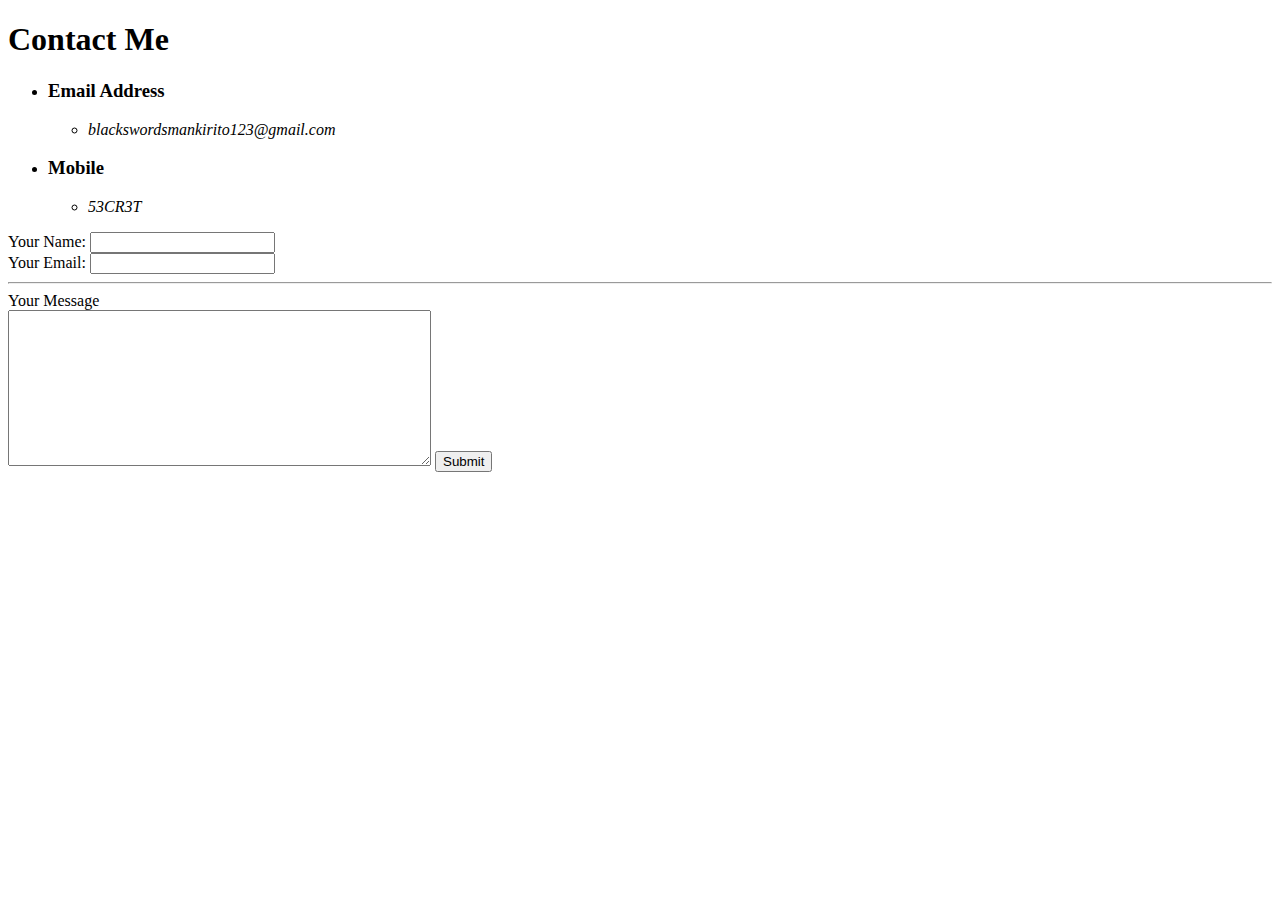
<file: contactme.html>
<!DOCTYPE html>
<html lang="en" dir="ltr">
  <head>
    <meta charset="utf-8">
    <title>Contact Me</title>
  </head>
  <body>
    <h1>Contact Me</h1>
    <ul>
      <li><h3>Email Address</h3></li>
      <ul>
        <li><i>blackswordsmankirito123@gmail.com</i></li>
      </ul>
      <li><h3>Mobile</h3></li>
      <ul>
        <li><i>53CR3T</i></li>
      </ul>
    </ul>
    <!-- Forms -->
    <!-- Mail Recipient, Encodying Type -->
    <form action="mailto:"blackswordsmankaos123@gmail.com"" method="post" enctype="text/plain">
      <label>Your Name: </label>
      <input type="text" name="Your Name: " value="">
      <br>
      <label>Your Email: </label>
      <input type="email" name="Email: " value="">
      <hr />
      <label>Your Message</label>
      <br>
      <textarea name="Your Message: " rows="10" cols="50"></textarea>
      <input type="submit" name="">
    </form>
  </body>
</html>
</file>
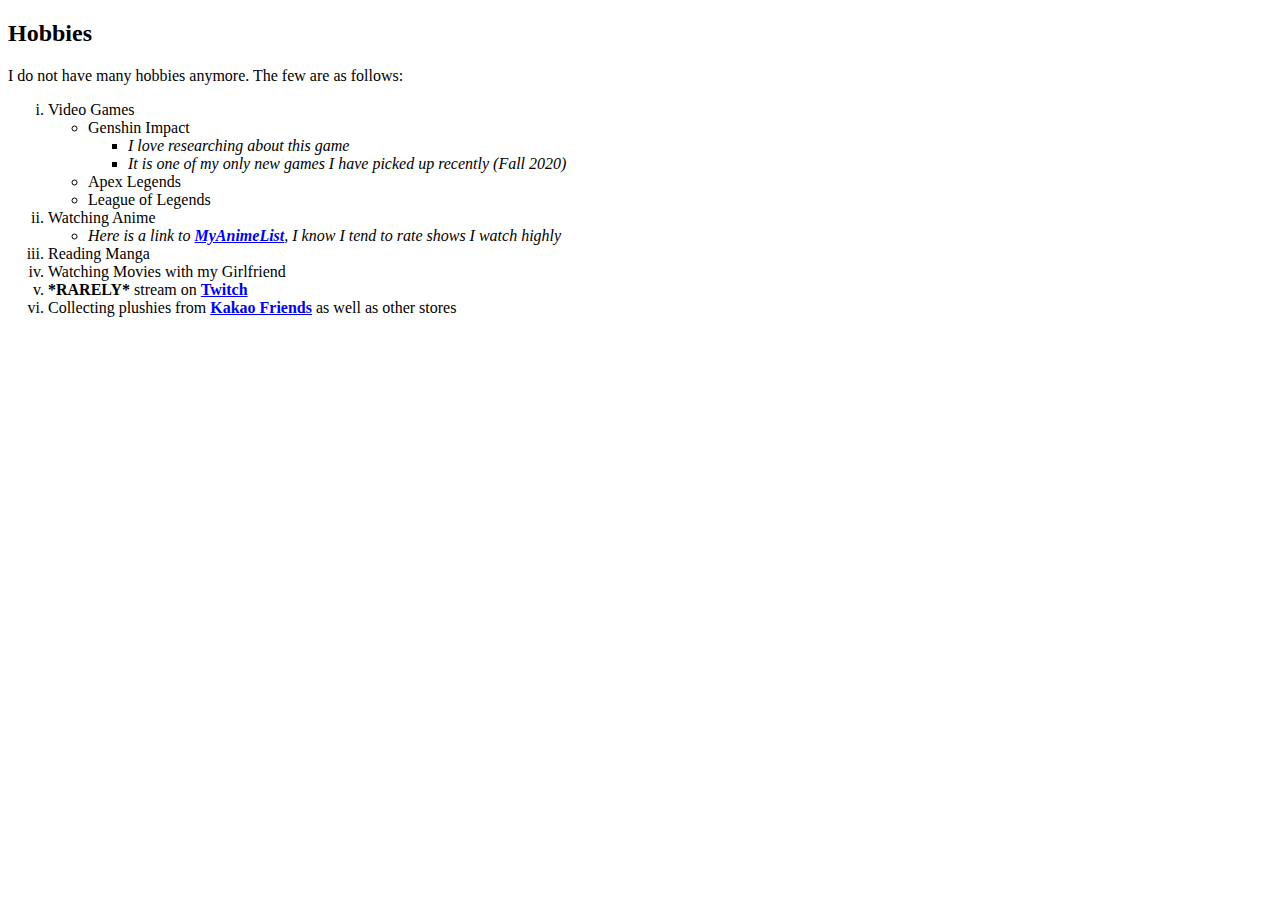
<file: hobbies.html>
<!DOCTYPE html>
<html lang="en" dir="ltr">
  <head>
    <meta charset="utf-8">
    <title>My Hobbies</title>
  </head>
  <body>
    <!-- My second list -->
        <h2>Hobbies</h2>
        <p>I do not have many hobbies anymore. The few are as follows:</p>
        <ol type="i">
          <li>Video Games</li>
            <ul>
              <li>Genshin Impact</li>
              <ul>
                <li><i>I love researching about this game</i></li>
                <li><i>It is one of my only new games I have picked up recently (Fall 2020)</i></li>
              </ul>
              <li>Apex Legends</li>
              <li>League of Legends</li>
            </ul>
          <li>Watching Anime</li>
            <ul>
              <li><i>Here is a link to <strong><a href="https://myanimelist.net/profile/Kaostanza-AoD">MyAnimeList</a></strong>, I know I
              tend to rate shows I watch highly</i></li>
            </ul>
          <li>Reading Manga</li>
          <li>Watching Movies with my Girlfriend</li>
          <li><strong>*RARELY*</strong> stream on <strong><a href="https://www.twitch.tv/kaos_Angel">Twitch</a></strong></li>
          <li>Collecting plushies from <strong><a href="https://www.kakaofriendsstore.com/">Kakao Friends</a></strong> as well as other
          stores</li>
        </ol>
  </body>
</html>
</file>
